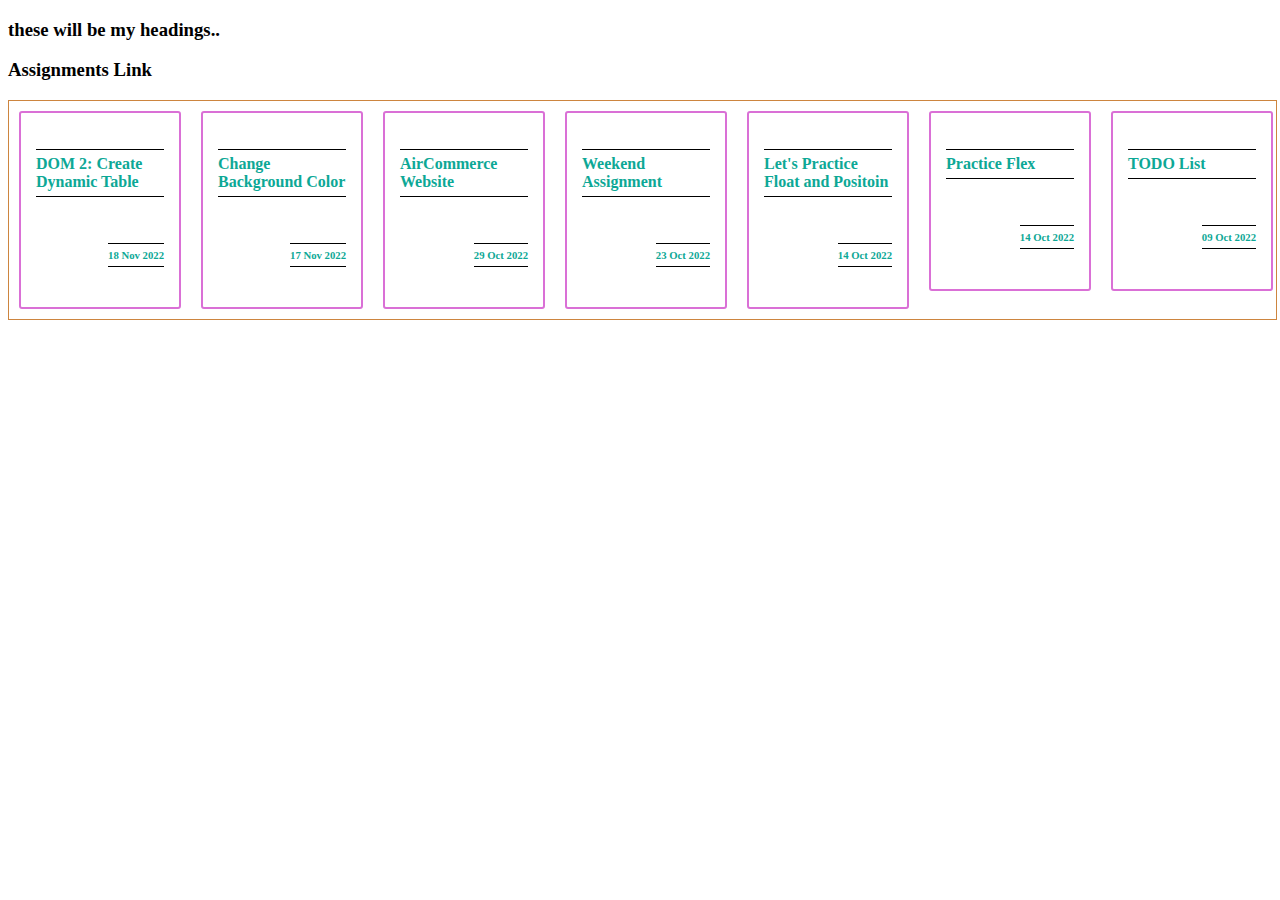
<file: index.html>
<!DOCTYPE html>
<html lang="en">
<head>
    <meta charset="UTF-8">
    <meta http-equiv="X-UA-Compatible" content="IE=edge">
    <meta name="viewport" content="width=device-width, initial-scale=1.0">
    <title>Assignments : AirCampus</title>

    <link href="indexStyle.css" rel="stylesheet" >    
</head>
<body>
    <h3>these will be my headings.. </h3>
    <h3></h3>
    <h3>Assignments Link </h3>
    <h3></h3>
    <h3></h3>

    <div class="main-wrapper">

        <div>
            <a href="HTML_codes/dynamicTable.html" target="_blank">
                <div class="assign-card">            
                    <h4>DOM 2: Create Dynamic Table</h4>
                    <h6>18 Nov 2022</h6>
                </div>
            </a>
        </div>

        <div>
            <a href="HTML_codes/colorFlipper.html" target="_blank">
                <div class="assign-card">            
                    <h4>Change Background Color</h4>
                    <h6>17 Nov 2022</h6>
                </div>
            </a>
        </div>

        <div>
            <a href="HTML_codes/AirCommerce.html" target="_blank">
                <div class="assign-card">            
                    <h4>AirCommerce Website</h4>
                    <h6>29 Oct 2022</h6>
                </div>
            </a>
        </div>

        <div>
            <a href="HTML_codes/assign23.html" target="_blank">
                <div class="assign-card">            
                    <h4>Weekend Assignment </h4>
                    <h6>23 Oct 2022</h6>
                </div>
            </a>
        </div>

        <div>
            <a href="HTML_codes/assignment9.html" target="_blank">
                <div class="assign-card">            
                    <h4>Let's Practice Float and Positoin </h4>
                    <h6>14 Oct 2022</h6>
                </div>
            </a>
        </div>

        <div>
            <a href="HTML_codes/assCSS.html" target="_blank">
                <div class="assign-card">            
                    <h4>Practice Flex</h4>
                    <h6>14 Oct 2022</h6>
                </div>
            </a>
        </div>

        <div>
            <a href="HTML_codes/test091022.html" target="_blank">
                <div class="assign-card">            
                    <h4>TODO List</h4>
                    <h6>09 Oct 2022</h6>
                </div>
            </a>
        </div>

        <div>
            <a href="HTML_codes/assignmnt3.html" target="_blank">
                <div class="assign-card">            
                    <h4>Let's Practice some CSS </h4>
                    <h6>06 Oct 2022</h6>
                </div>
            </a>
        </div>

    </div>
</body>
</html>
</file>
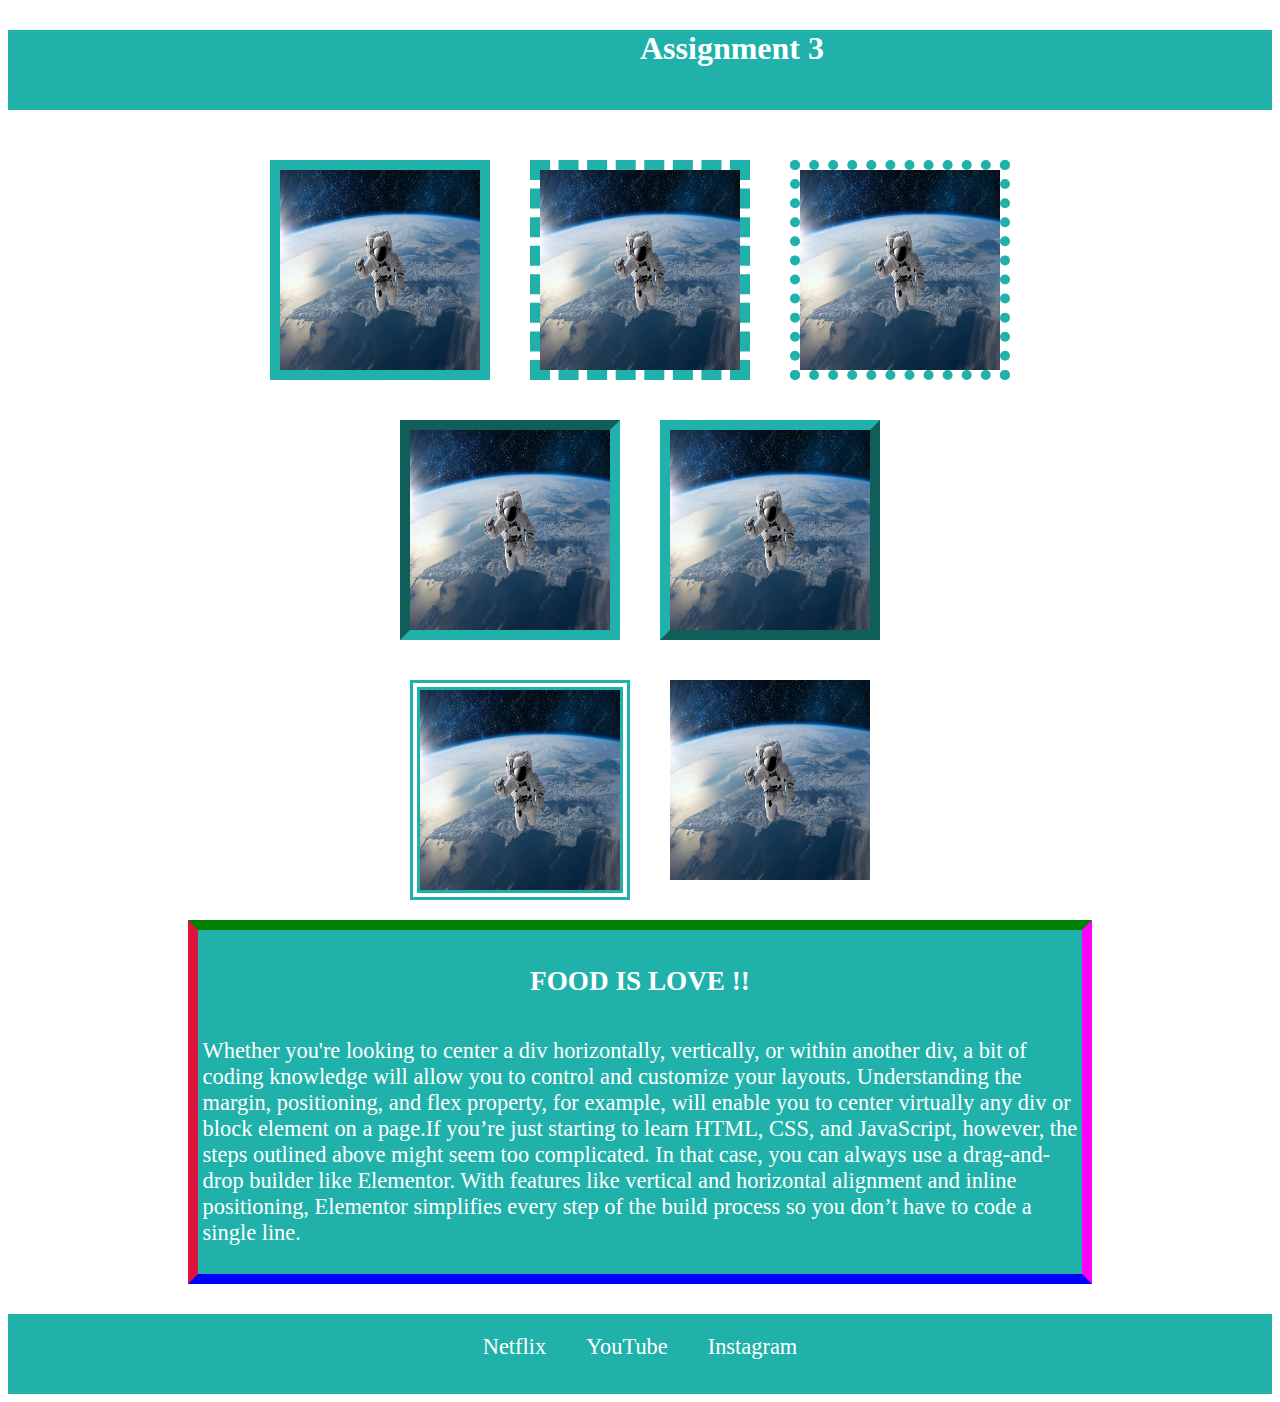
<file: HTML_codes/assignmnt3.html>
<!DOCTYPE html>
<html lang="en">
<head>
    <meta charset="UTF-8">
    <meta http-equiv="X-UA-Compatible" content="IE=edge">
    <meta name="viewport" content="width=device-width, initial-scale=1.0">
    <title>Let's Practice some CSS </title>
    <link href="../CSS_codes/as3.css" rel="stylesheet" />

</head>
<body>
    <div class="header" >
        <h2>Assignment 3</h2>
    </div>
    <div id="images">
        <div id="first-row" >
            <img src="picFIles/astronaut-outer-open-space-planet-earth-stars-provide-background-erforming-space-planet-earth-sunrise-sunset-our-home-iss-elements-this-image-furnished-by-nasa_150455-16829.jpg" id="first" />
            <img src="picFIles/astronaut-outer-open-space-planet-earth-stars-provide-background-erforming-space-planet-earth-sunrise-sunset-our-home-iss-elements-this-image-furnished-by-nasa_150455-16829.jpg" id="second" />
            <img src="picFIles/astronaut-outer-open-space-planet-earth-stars-provide-background-erforming-space-planet-earth-sunrise-sunset-our-home-iss-elements-this-image-furnished-by-nasa_150455-16829.jpg" id="third" />
        </div>

        <div id="second-row">
            <img src="picFIles/astronaut-outer-open-space-planet-earth-stars-provide-background-erforming-space-planet-earth-sunrise-sunset-our-home-iss-elements-this-image-furnished-by-nasa_150455-16829.jpg" id="forth" />
            <img src="picFIles/astronaut-outer-open-space-planet-earth-stars-provide-background-erforming-space-planet-earth-sunrise-sunset-our-home-iss-elements-this-image-furnished-by-nasa_150455-16829.jpg" id="fifth" />
        </div>
        
        <div id="third-row">
            <img src="picFIles/astronaut-outer-open-space-planet-earth-stars-provide-background-erforming-space-planet-earth-sunrise-sunset-our-home-iss-elements-this-image-furnished-by-nasa_150455-16829.jpg" id="sixth" />
            <img src="picFIles/astronaut-outer-open-space-planet-earth-stars-provide-background-erforming-space-planet-earth-sunrise-sunset-our-home-iss-elements-this-image-furnished-by-nasa_150455-16829.jpg" id="seventh" />
        </div>

        <div id="food_love">
            <h4>FOOD IS LOVE !!</h4>
            <p>Whether you're looking to center a div horizontally, vertically, or within another div, a bit of coding knowledge will allow you to control and customize your layouts. Understanding the margin, positioning, and flex property, for example, will enable you to center virtually any div or block element on a page.If you’re just starting to learn HTML, CSS, and JavaScript, however, the steps outlined above might seem too complicated. In that case, you can always use a drag-and-drop builder like Elementor. With features like vertical and horizontal alignment and inline positioning, Elementor simplifies every step of the build process so you don’t have to code a single line.</p>
        </div>
    </div>

    <div id="footer">
        <a href="" >Netflix</a>
        <a href="" >YouTube</a>
        <a href="" >Instagram</a>
    </div>
    

</body>
</html>
</file>
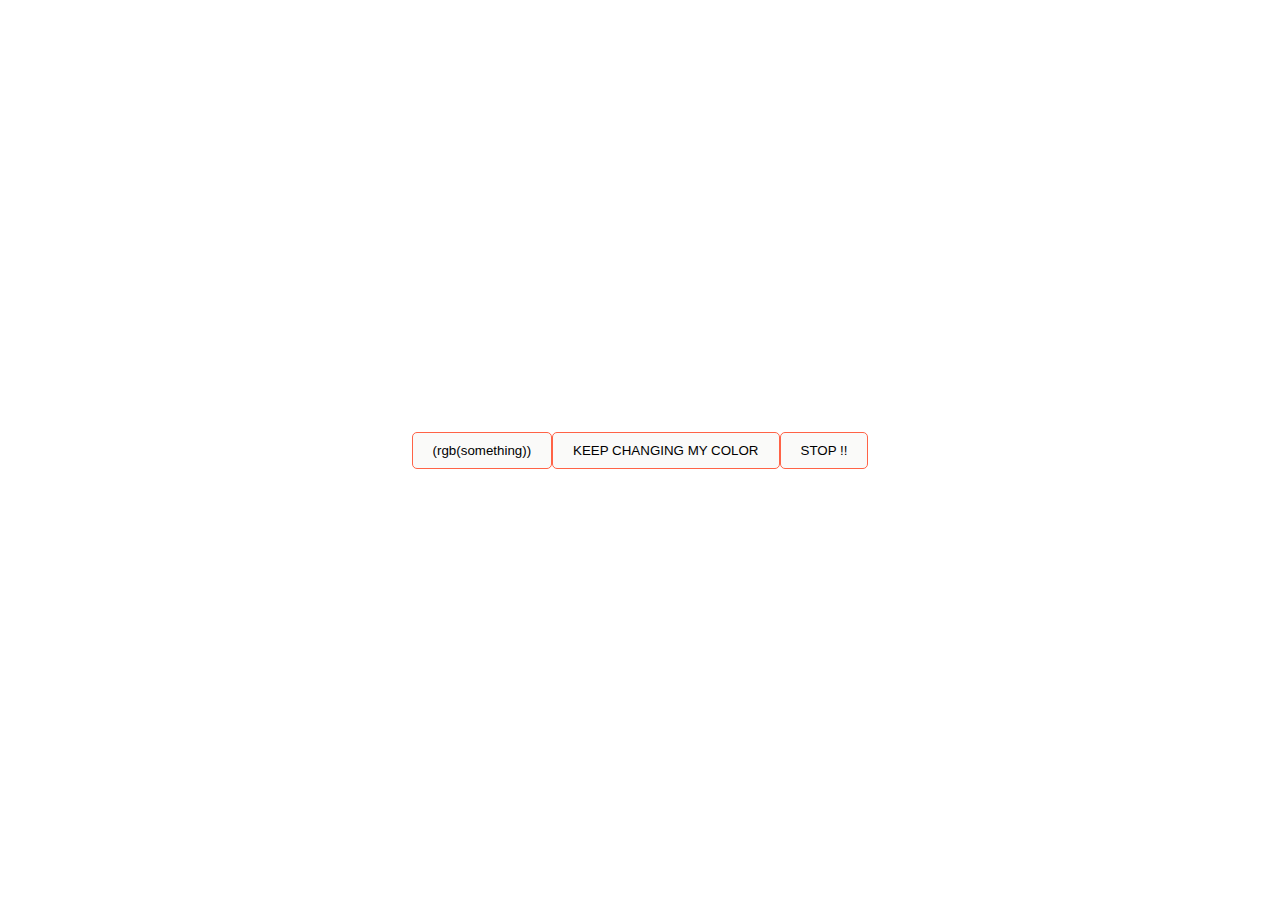
<file: HTML_codes/colorFlipper.html>
<!DOCTYPE html>
<html lang="en">
<head>
    <meta charset="UTF-8">
    <meta http-equiv="X-UA-Compatible" content="IE=edge">
    <meta name="viewport" content="width=device-width, initial-scale=1.0">
    <title>Color Flipper </title>
    <style>

        body, html {
            padding:0;
            margin:0;
            font-family: Helvetica, Arial,  sans-serif;
        }

        div {
            width: 100vw;
            height: 100vh;
            display: flex;
            align-items: center;
            justify-content: center;
        }
        .btn-style {
            border: 1px solid tomato;
            padding: 10px 20px;
            background: rgba(229, 230, 227, 0.20);
            border-radius: 5px;
            cursor:pointer;          
        }
        @media (max-width: 420px ) {
            div {                
                display: flex;
                flex-direction: column;
                align-items: center;
                justify-content: center;
            }
        }
    </style>
</head>
<body>

    <div id="Background" >
        <button id="color-change" class="btn-style">(rgb(something))</button>
        <button id="auto-change" class="btn-style">KEEP CHANGING MY COLOR</button>
        <button id="stop" class="btn-style">STOP !!</button>
    </div>
    
    <!-- JavaScript -->
    <script>
        
        function colorChange() {

            // Generating random rgb colors            
            const RED = Math.floor(Math.random() * 256);
            const BLUE = Math.floor(Math.random() * 256);
            const GREEN = Math.floor(Math.random() * 256);

            // changing inner Text of Button Element 
            colorChangeButton.innerText = `rgb(${RED}, ${BLUE}, ${GREEN})`;
            const division = document.getElementById('Background');

            // applying colors to the background
            division.style.backgroundColor = `rgb(${RED},${BLUE},${GREEN})`;
        }

        const colorChangeButton = document.getElementById('color-change');

        colorChangeButton.addEventListener('click', () =>{
            colorChange();
        });

        // Adding to automatic change color after some time
        var stopButton = 0;
        document.getElementById('auto-change').addEventListener('click', () =>{
            stopButton = setInterval(() =>{
                colorChange();
            }, 2000);
        });

        // Stop color change 

        document.getElementById('stop').addEventListener('click', (event, stopButton) => {
            stopButton++;
            clearInterval(stopButton);
        });
        
    </script>
</body>
</html>
</file>
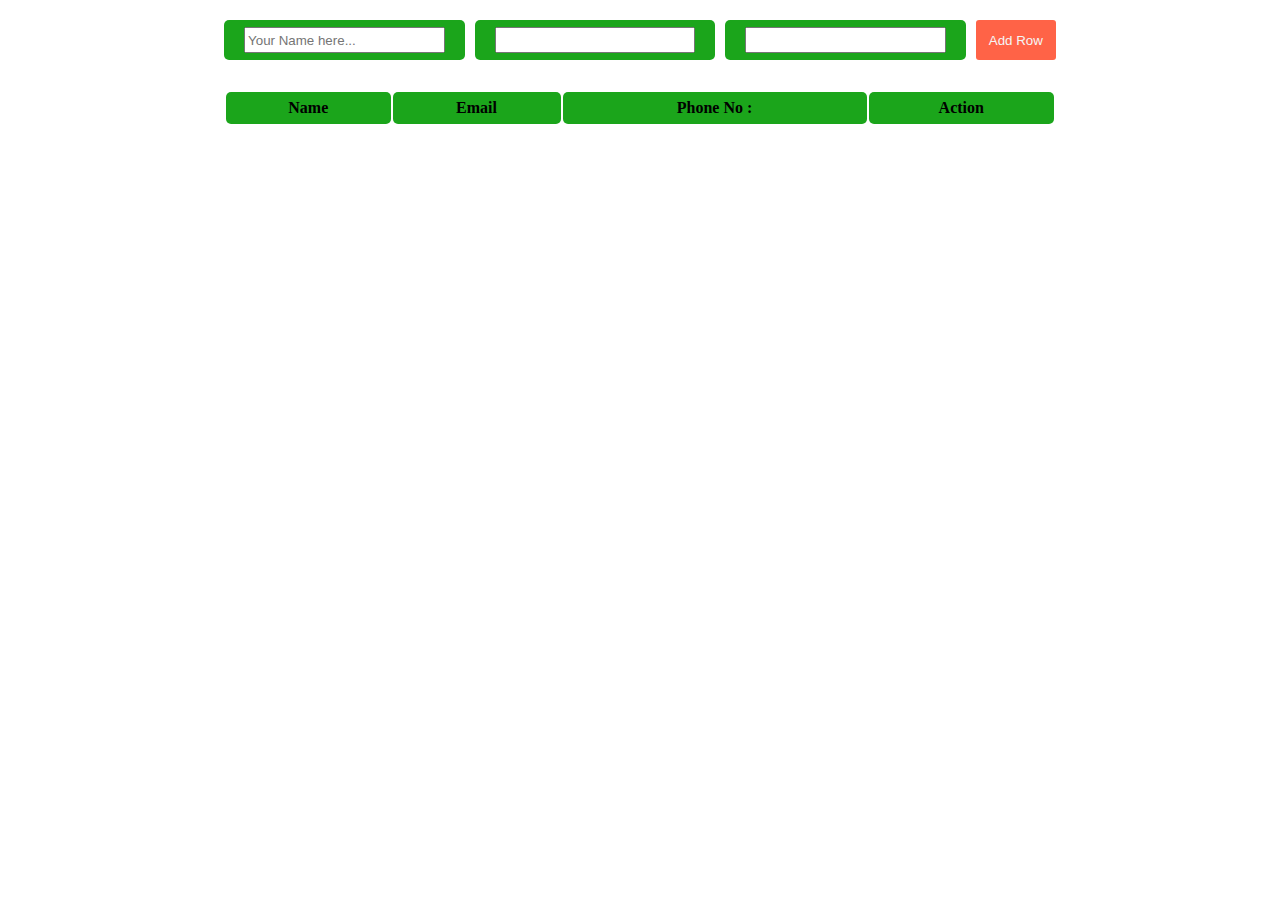
<file: HTML_codes/dynamicTable.html>
<!DOCTYPE html>
<html lang="en">
<head>
    <meta charset="UTF-8">
    <meta http-equiv="X-UA-Compatible" content="IE=edge">
    <meta name="viewport" content="width=device-width, initial-scale=1.0">
    <title>Dynamic Table via DOMs</title>
    <link href="../CSS_codes/dynamicTable.css" rel="stylesheet">
</head>
<body>
    <div class="table-wrapper">
        <div class="input-box">
            <div class="input-item"><input type="text" placeholder="Your Name here..." id="name" /> </div>
            <div class="input-item"><input type="email" id="email" required /> </div>
            <div class="input-item"><input type="Number" id="number" /> </div>
            <button id="add-row">Add Row</button>
        </div>

        <!-- table  -->
        <table id="table">           
            <tr>
                <th>Name</th>
                <th>Email</th>
                <th>Phone No :</th>
                <th>Action</th>
            </tr>           
        </table>
    </div>

    <!-- JavaScript -->
    <script>
        const table = document.getElementById('table');
        let rowId = 1;
        
        // removeButton 
        

        // adding event on button
        const addRow = document.getElementById('add-row');
        addRow.addEventListener('click', () => {
            const name = document.getElementById('name').value;
            const email = document.getElementById('email').value;
            const number = document.getElementById('number').value;

            const newRow = document.createElement('tr');
            newRow.id = rowId;

            // adding content to each cell
            for( const val of [name, email, number]){
                const cell = document.createElement('td');
                cell.innerText = val;
                newRow.appendChild(cell);                
                // console.log(val);
            }
            // button to add in last cell 
            const button = document.createElement('button');
            button.innerText = 'Remove';
            button.className = 'remove';           
            // button.onclick = removeRow;
            newRow.appendChild(button);
            table.appendChild(newRow);
            rowId++;
            // console.log(rowId);
        });

        // Removing row 
        function removeRow() {
            console.log('I will remove this item');
        }      

        // const removeButton = document.getElementById('remove-row');
        table.addEventListener('click', (event) =>{
            const parent = document.getElementById('table');
            // newRow.removeChild(event.target);
            parent.removeChild(event.target.parentNode);
        });




    </script>
</body>
</html>
</file>
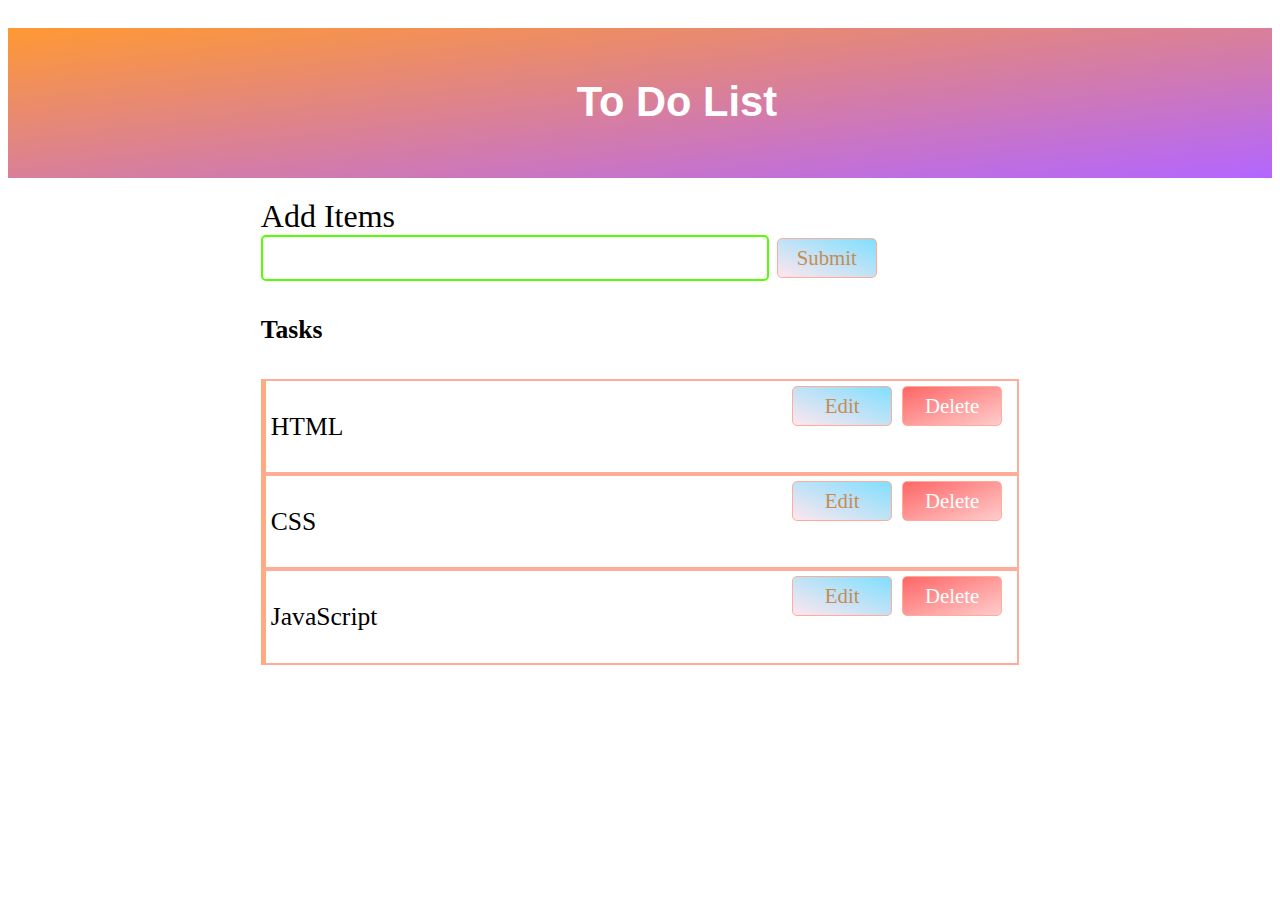
<file: HTML_codes/test091022.html>
<!DOCTYPE html>
<html lang="en">
<head>
    <meta charset="UTF-8">
    <meta http-equiv="X-UA-Compatible" content="IE=edge">
    <meta name="viewport" content="width=device-width, initial-scale=1.0">
    <title>Test 09 Oct 2022</title>
</head>
<style>

    
    #header {
        height : 150px;
        background: linear-gradient(to bottom right, #ff9933, #b366ff);
    }

    #header > h1 {
        color : white;
        font-size : 2.6rem;
        margin-left : 45%;
        padding-top : 50px;
        font-family : 'Lucida Sans', 'Lucida Sans Regular', 'Lucida Grande', 'Lucida Sans Unicode', Geneva, Verdana, sans-serif;
    }

    #search {
        margin : 20px 20%;
        font-family: Cambria, Cochin, Georgia, Times, 'Times New Roman', serif;
        font-size : 2rem;
    }

    input {
      width : 500px;
      height : 40px;
      border : 2px solid #55ff00;
      border-radius: 5px;
      font-family: Cambria, Cochin, Georgia, Times, 'Times New Roman', serif; 
      font-size: 1.3rem;
    }

    button {
        width : 100px;
        height : 40px;
        background: linear-gradient(to bottom left, #80dfff , #ffe6ee);
        border : 1px solid #ffad99;
        border-radius: 5px;
        font-family: Cambria, Cochin, Georgia, Times, 'Times New Roman', serif; 
        font-size: 1.3rem;
        color : #c68c53;
        margin-right : 10px;
    }

    .tasklist {
        margin : 20px 20%;
        font-family: Cambria, Cochin, Georgia, Times, 'Times New Roman', serif;
        font-size : 1.6rem;
    }

    .shift {
        display : flex;        
        justify-content: end;
        border :2px solid #ffad99;
        border-left : 5px solid #ffaa80;
        padding : 5px;
    }

    .shift > p {       
        margin-right : auto;
    }

    .delete {
        background: linear-gradient(to bottom right, #ff6666, #ffcccc);
        color : white;
    }



</style>
<body>
    <div id="header">
        <h1>To Do List</h1>
    </div>
    <div id="search">
        <form>
            <label for="Adding items" >Add Items <br />
                <input type="text" name="textfield" required>
            </label>
            <button type="Submit" >Submit</button>
        </form>
    </div>

    
    <div class="tasklist">
        <h4>Tasks</h4>
        <div class="shift"><p>HTML</p><button class="edit">Edit</button> <button class="delete">Delete</button></div> 
        <div class="shift"><p>CSS</p><button class="edit">Edit</button> <button class="delete">Delete</button></div> 
        <div class="shift"><p>JavaScript</p><button class="edit">Edit</button> <button class="delete">Delete</button></div> 
        
    </div>
</body>
</html>
</file>
<file: indexStyle.css>
.main-wrapper {
    display: flex;
    width: 99vw;
    border: 1px solid peru;   
}

.main-wrapper > div {
    align-items: stretch;
}

.assign-card {
    display: flex;
    flex-direction: column;
    width: 10vw;
    border: 2px solid orchid;
    border-radius: 3px;
    margin: 10px;
    padding: 15px;
}

.assign-card > h6 {
    align-self: flex-end;
}

a {
    text-decoration: none;
    color: #0da896;
}

h4 {
    border-top: 1px solid black;
    border-bottom: 1px solid black;
    font-family: 'Franklin Gothic Medium';
    padding-top: .3rem;
    padding-bottom: .3rem;
}

h6 {
    border-top: 1px solid black;
    border-bottom: 1px solid black;
    padding-top: .3rem;
    padding-bottom: .3rem;
    font-family: Verdana;
}
</file>
<file: CSS_codes/as3.css>
.header {
    background-color: lightseagreen;
    height : 80px;
}

h2 {
    margin-left : 50%;
    margin-top : 30px;
    color : white;
    font-family: 'Times New Roman', Times, serif;
    font-size: 2rem;
}

img {
    width : 200px;
    height : 200px;
    margin : 20px;
    
}

#images {
    margin-top : 30px;
    }

#first-row {
    display : flex;
    align-content: center;
    justify-content: center;
}

#second-row {   
    display : flex;
    align-content: center;
    justify-content: center;
}

#third-row {
    display : flex;
    align-content: center;
    justify-content: center;
}

#food_love {
    width : 70%;
    margin : auto;
    background-color: lightseagreen;
    border-left : 10px solid crimson;
    border-top : 10px solid green;
    border-right : 10px solid magenta;
    border-bottom : 10px solid blue;
}

#food_love > h4 {
    text-align: center;
    color : white;
    font-size : 1.7rem; 
}

p {
    color : white;
    font-size : 1.4rem;
    padding : 5px;
}

#first {
    border : 10px solid lightseagreen; 
    
}

#second {
    border : 10px dashed lightseagreen; 
}

#third {
    border : 10px dotted lightseagreen; 
}

#forth {
    border : 10px inset lightseagreen; 
}

#fifth {
    border : 10px outset lightseagreen; 
}

#sixth {
    border : 10px double lightseagreen; 
}

#footer {
    background-color: lightseagreen;
    height : 80px;
    margin-top : 30px;
    display : flex;
    align-content: center;
    justify-content: center;
    
}

a {
    text-decoration : none;
    color : white;
    font-size : 1.4rem;
    margin : 20px 20px;
    
}

a:hover {
    text-decoration: underline;
    color : blue;
}
</file>
<file: CSS_codes/dynamicTable.css>
body, html {
    padding: 0;
    margin: 0;

}
.table-wrapper {
    display: flex;
    flex-direction: column;
    width: 100%;
    justify-content: center;
    align-items: center;
    margin-top: 20px;
}
.input-box {
    display: flex;    
    gap: 10px;
    width:65%;   
}
.input-item { 
    display: flex;
    align-items: center;
    justify-content: center;
    width: 30%;
    height: 40px;   
    background: rgb(27, 165, 27);
    border-radius: 5px;
}
input {
    width: 80%;
    height: 1.2rem;
}
input :active {
    outline: none;
}
table {
    width: 65%;
    margin-top: 30px;
}
th {
    /* width:25%; */
    height: 30px;
    background: rgb(27, 165, 27);
    border-radius: 5px;
}
td {
    height: 30px;
    background: rgb(235, 236, 235);
    border-radius: 5px;
    text-align: center;
}

button#add-row {
    box-sizing: border-box;
    width: 10%;
    padding: 5px 2px;
    color: whitesmoke;
    background: tomato;
    border-radius: 3px;
    border: none;
}

button.remove {
    box-sizing: border-box;
    width: 100%;
    height: 30px;
    padding: 5px 2px;
    color: whitesmoke;
    background: tomato;
    border-radius: 3px;
    border: none;
}
</file>
